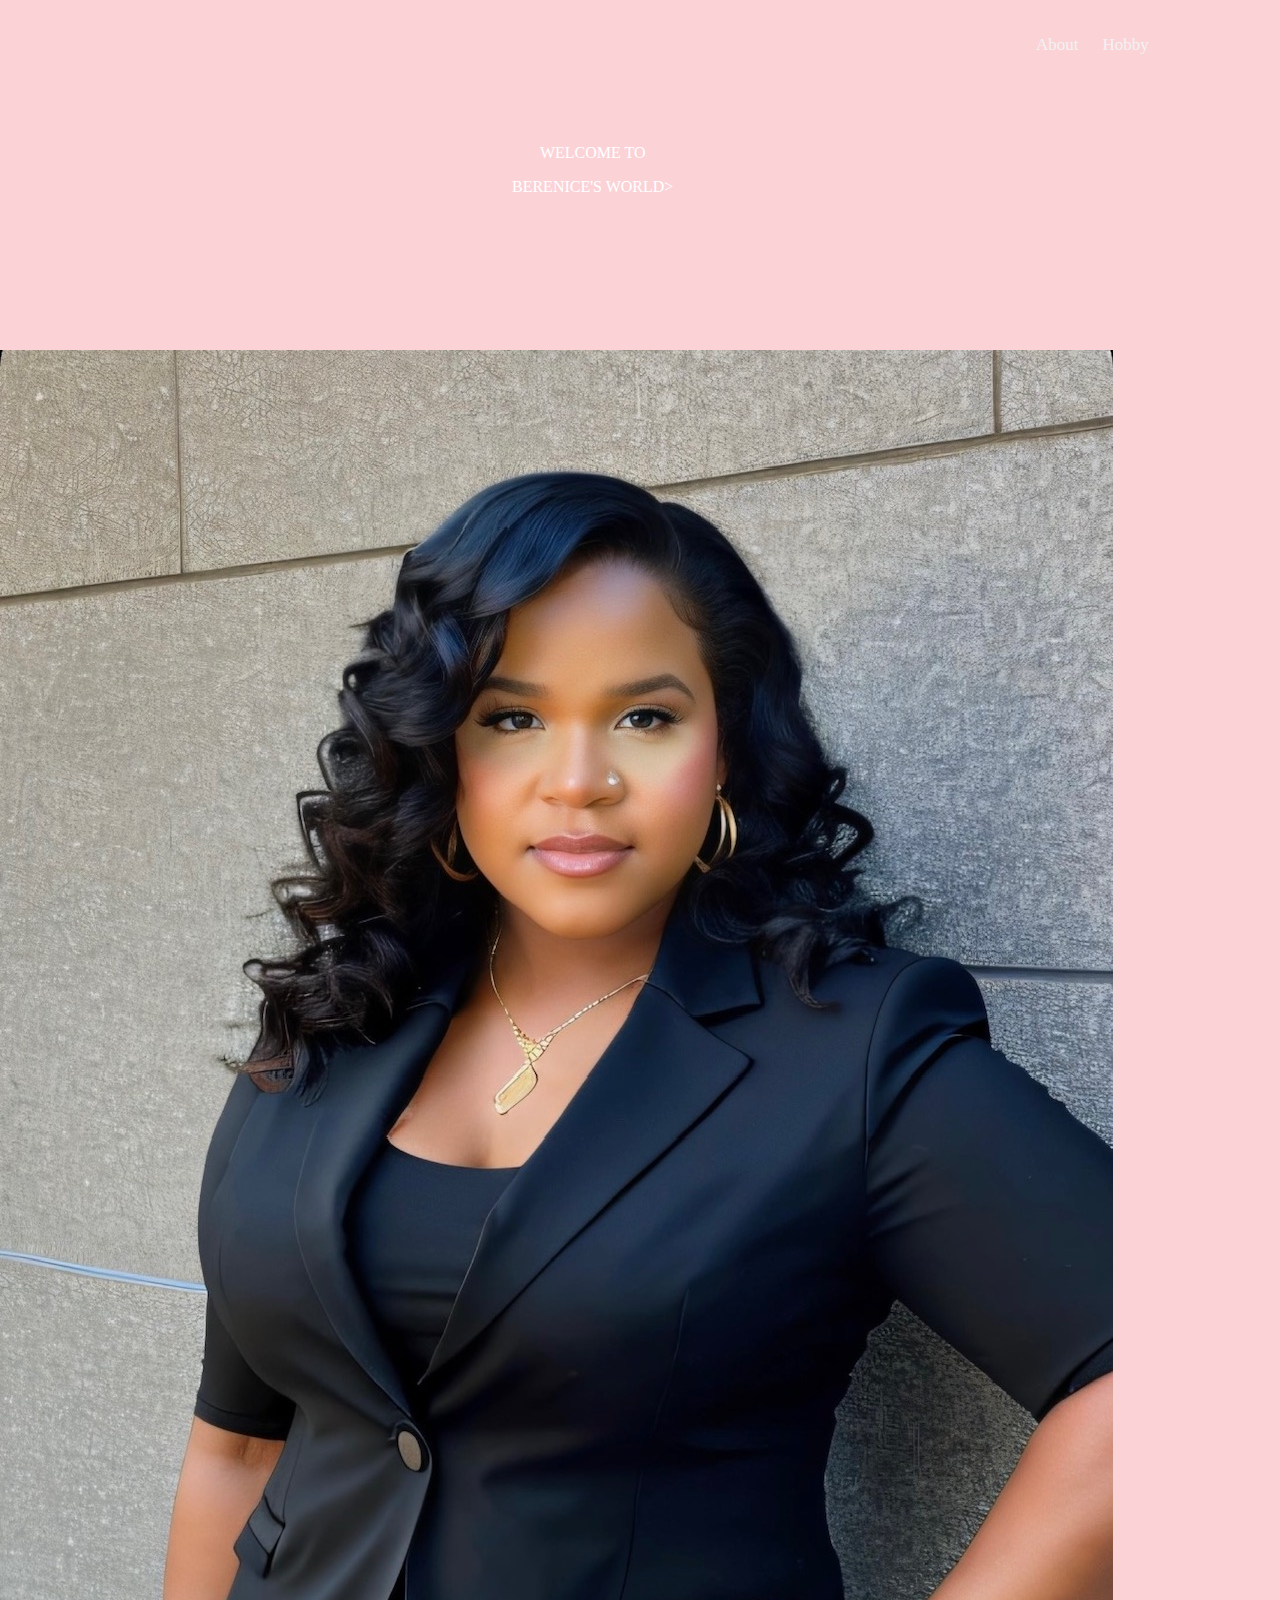
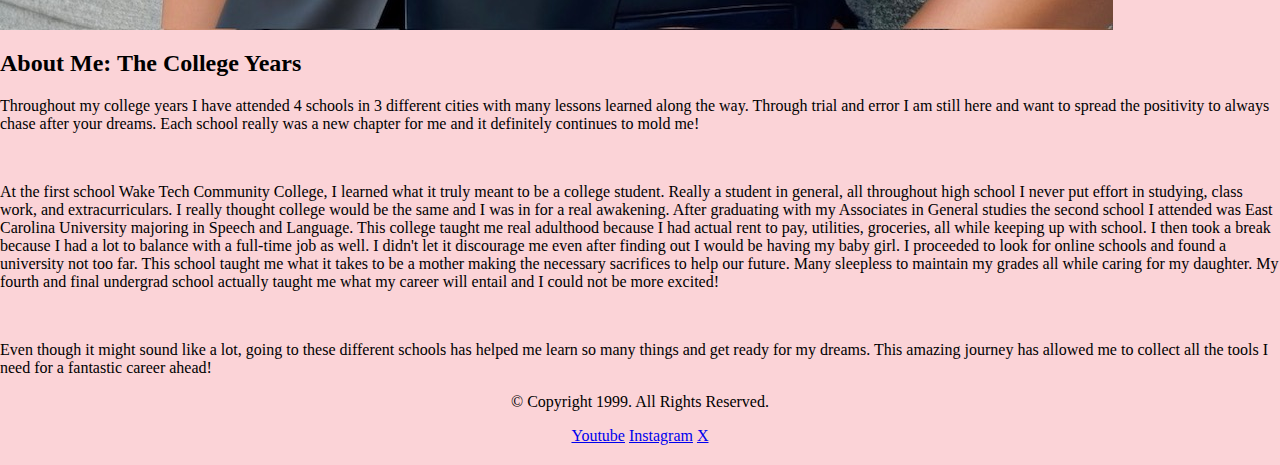
<file: about.html>
<!DOCTYPE html>

<!--
  Antonio Patterson
  about.html
  12/17/23
-->

<html lang="en">
<head>
  <meta charset="UTF-8">
  <meta name="viewport" content="width=device-width, initial-scale=1.0">
  <link rel="stylesheet" href="css/styles.css">
  <title>bioSite: About</title>
</head>
<body>

<!-- This is the About page-->

<header>
    <div class="hero">
      <div class="container">
        <div class="topnav">
          <a href="about.html">About</a>
          <a href="hobby.html">Hobby</a>
        </div>
      </div>
      <div class="intro">
        <p><span>Welcome To</span></p>
        <span class="b-world"><a href="index.html">Berenice's World></a></span>
      </div>
    </div>
  </header>
<main>
  <section id="about">
    <div id="headshot">
      <img src="Images/about-me-berenice.jpg" alt="woman posing" class="headshot">
    </div>
    <div id="about-txt">
      <h2>About Me: The College Years</h2>

      <p>Throughout my college years I have attended 4 schools in 3 different cities with many lessons learned along the way. Through trial and error I am still here and want to
      spread the positivity to always chase after your dreams. Each school really was a new chapter for me and it definitely continues to mold me!</p><br>

      <p>At the first school Wake Tech Community College, I learned what it truly meant to be a college student. Really a student in general, all throughout high school I never put
      effort in studying, class work, and extracurriculars. I really thought college would be the same and I was in for a real awakening. After graduating with my Associates in General
      studies the second school I attended was East Carolina University majoring in Speech and Language. This college taught me real adulthood because I had actual rent to pay, utilities,
      groceries, all while keeping up with school. I then took a break because I had a lot to balance with a full-time job as well. I didn't let it discourage me even after finding out I
      would be having my baby girl. I proceeded to look for online schools and found a university not too far. This school taught me what it takes to be a mother making the necessary
      sacrifices to help our future. Many sleepless to maintain my grades all while caring for my daughter. My fourth and final undergrad school actually taught me what my career will entail and I could not be more excited!</p><br>

      <p>Even though it might sound like a lot, going to these different schools has helped me learn so many things and get ready for my dreams. This amazing journey has allowed me to collect all the tools I need for a fantastic career ahead!</p>

    </div>
  </section>
</main>

<footer>
  <p>&copy; Copyright 1999. All Rights Reserved.</p>
  <a href="https://www.youtube.com/">Youtube</a>
  <a href="https://www.instagram.com/">Instagram</a>
  <a href="https://twitter.com/?lang=en">X</a>
</footer>


</body>
</html>
</file>
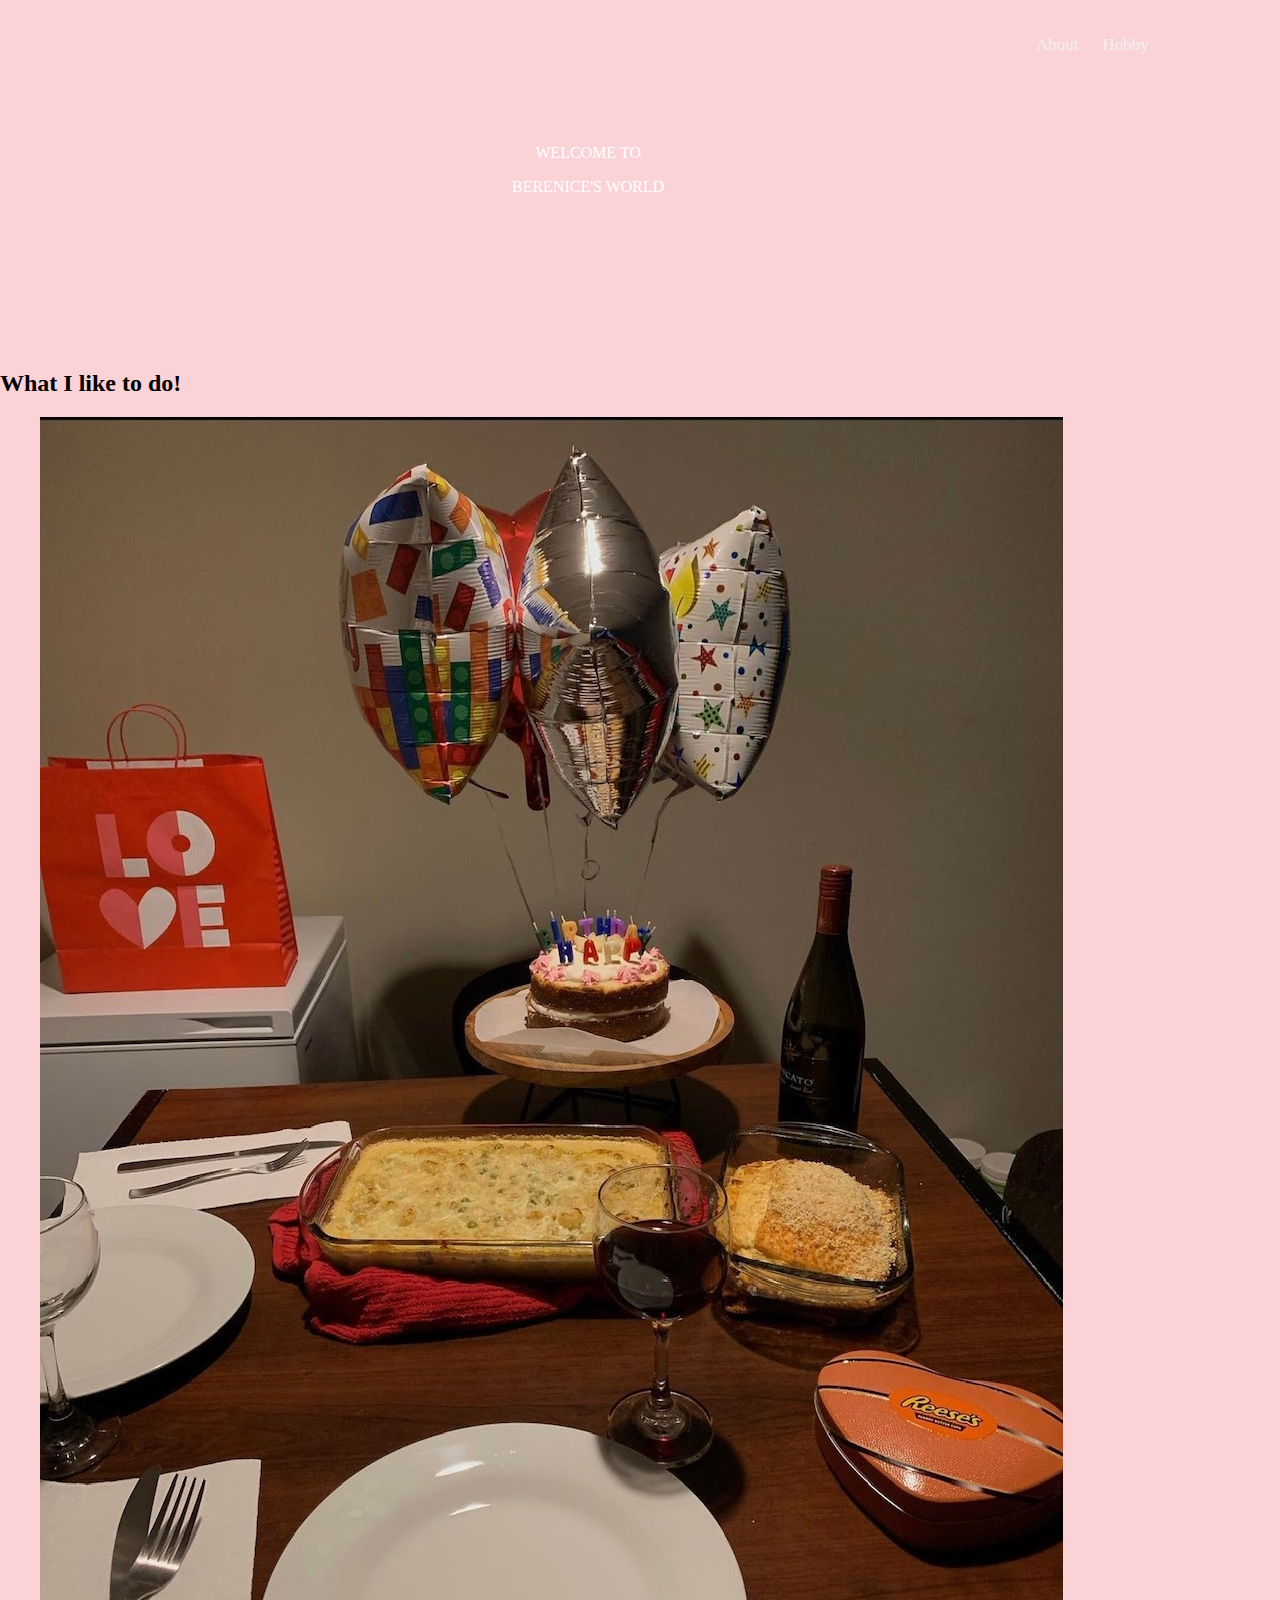
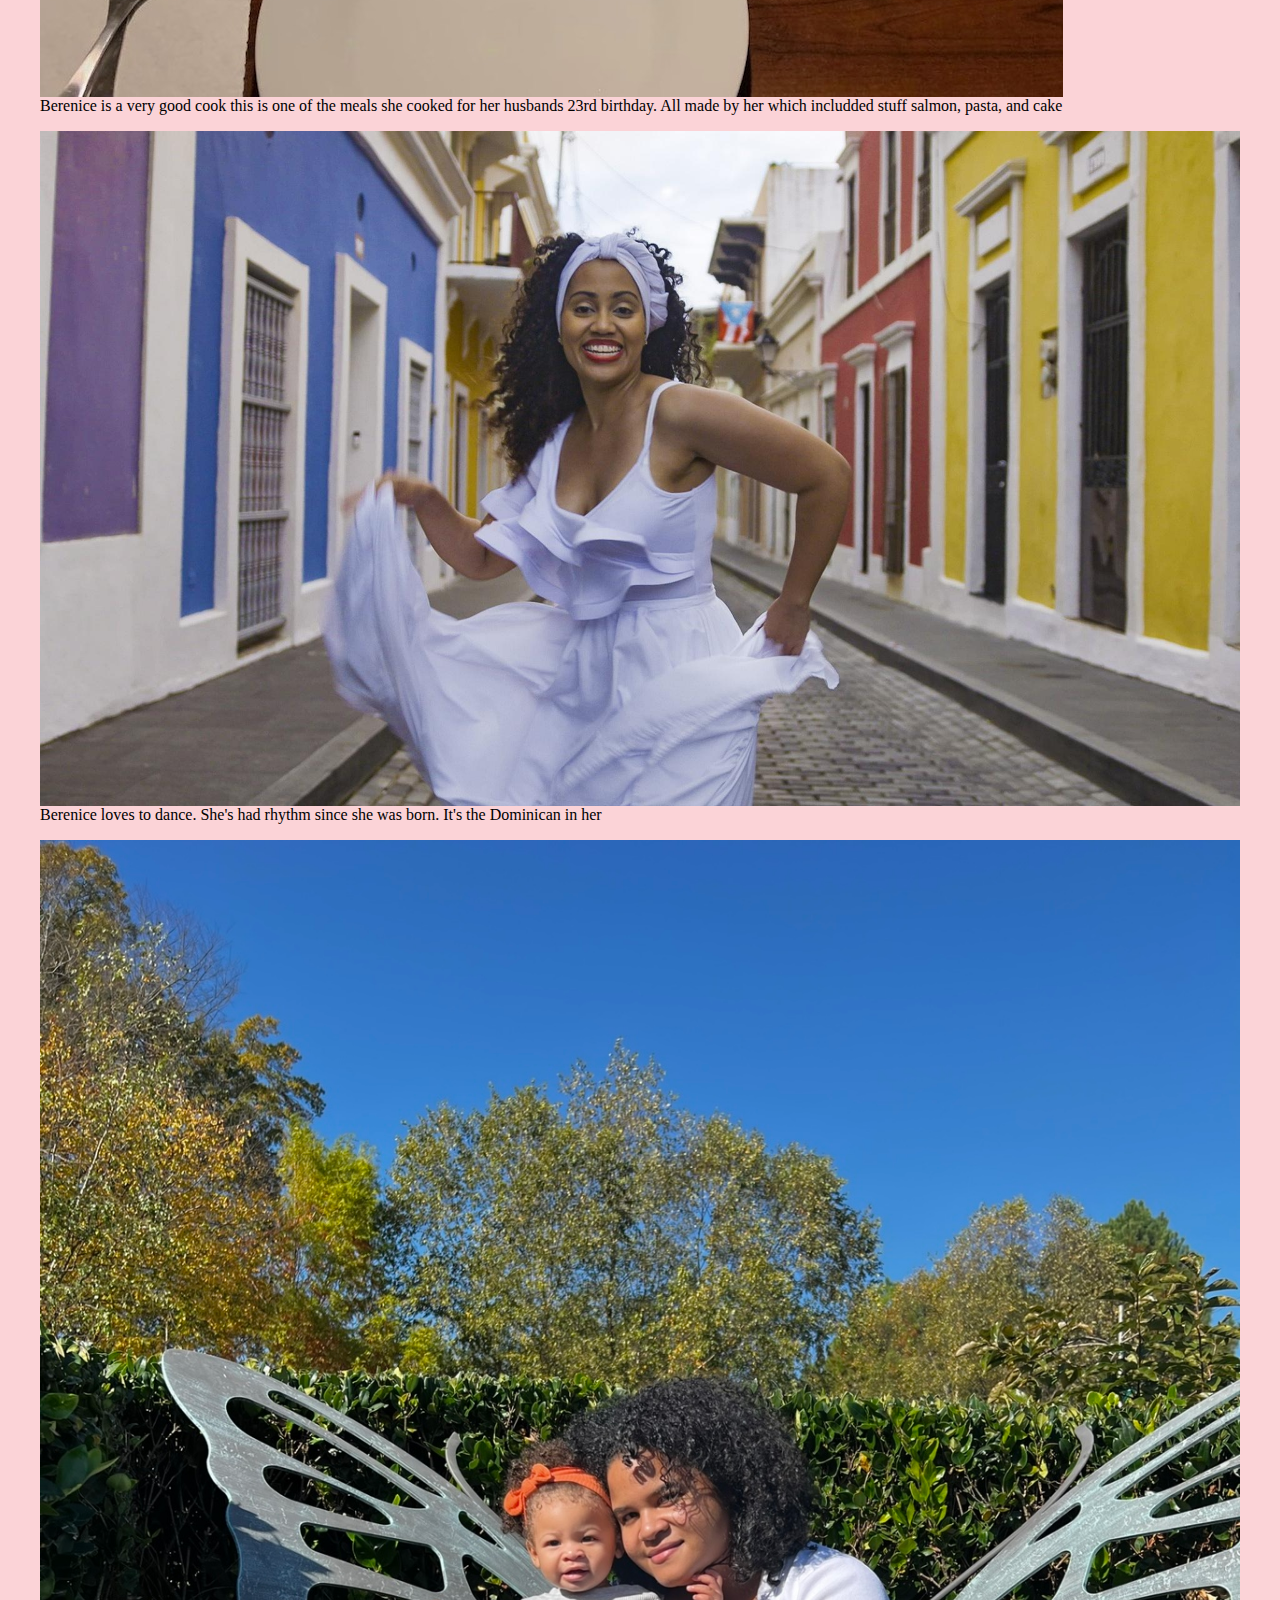
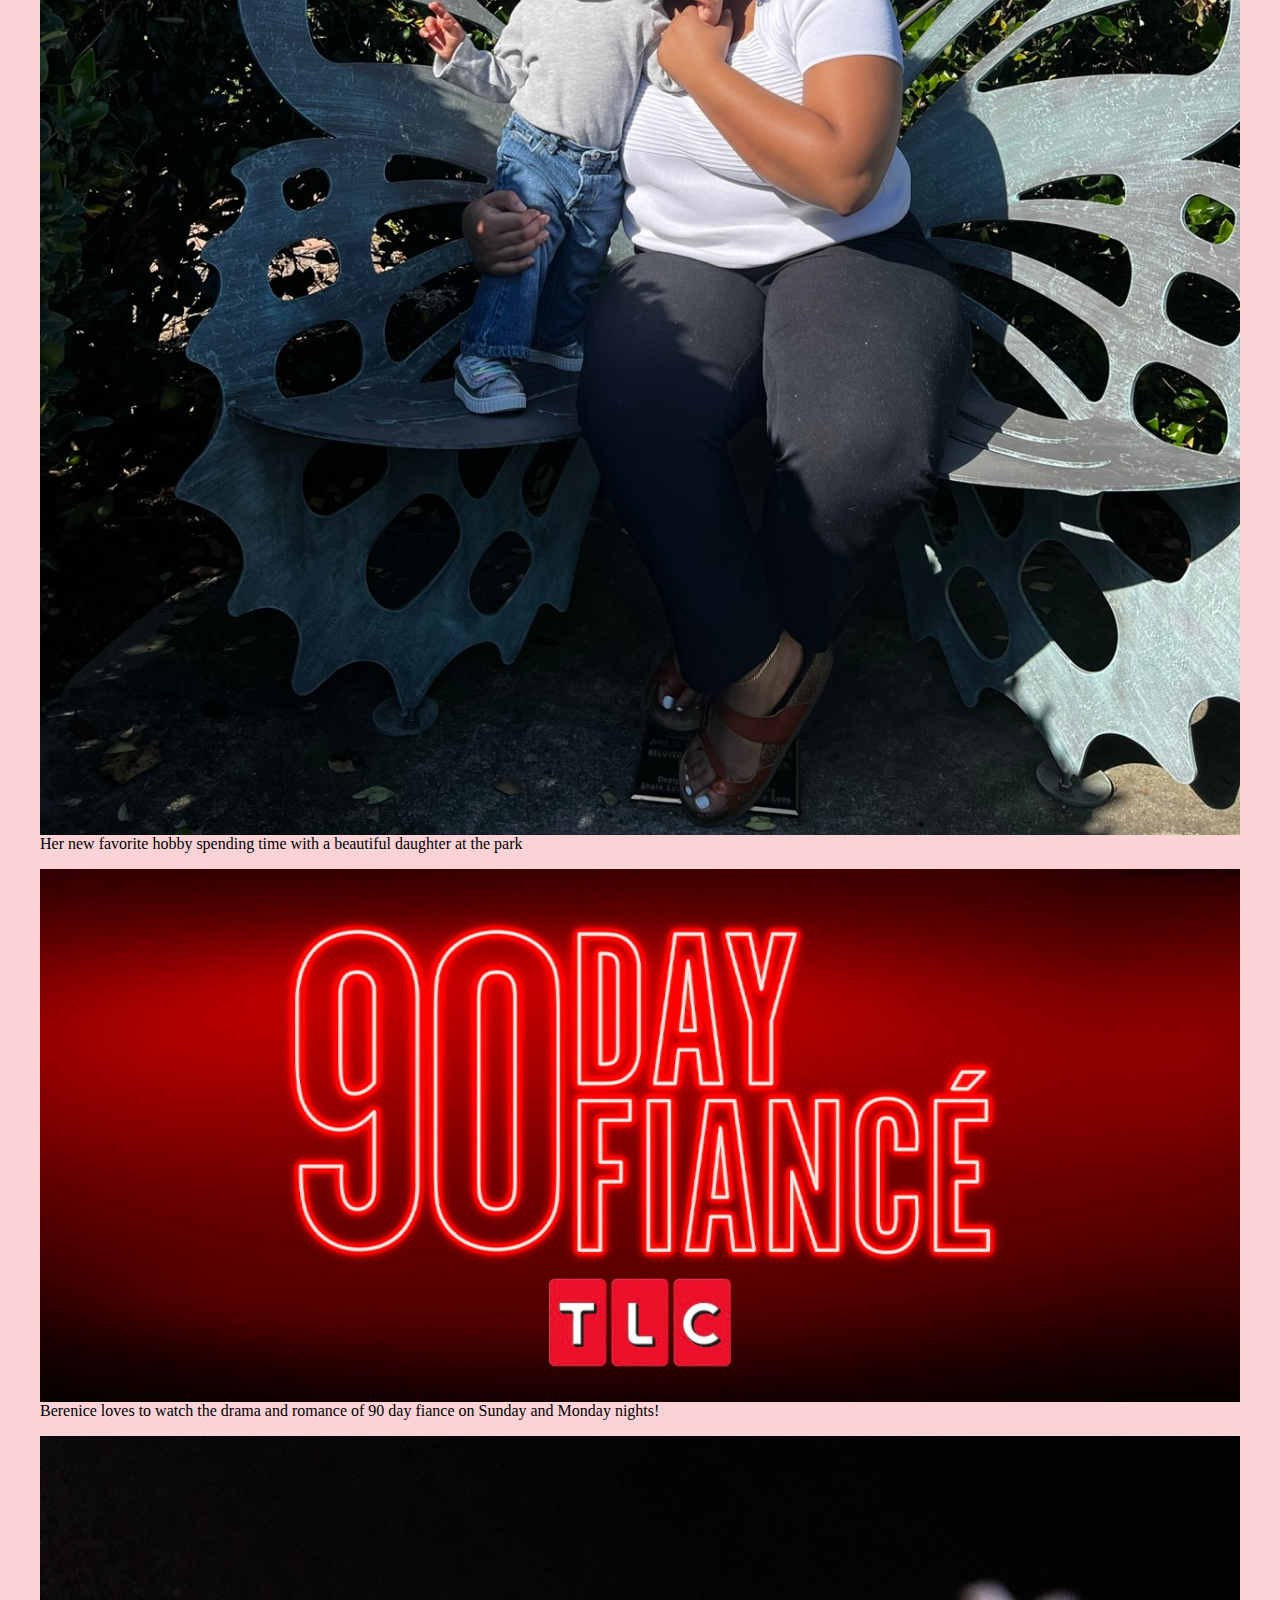
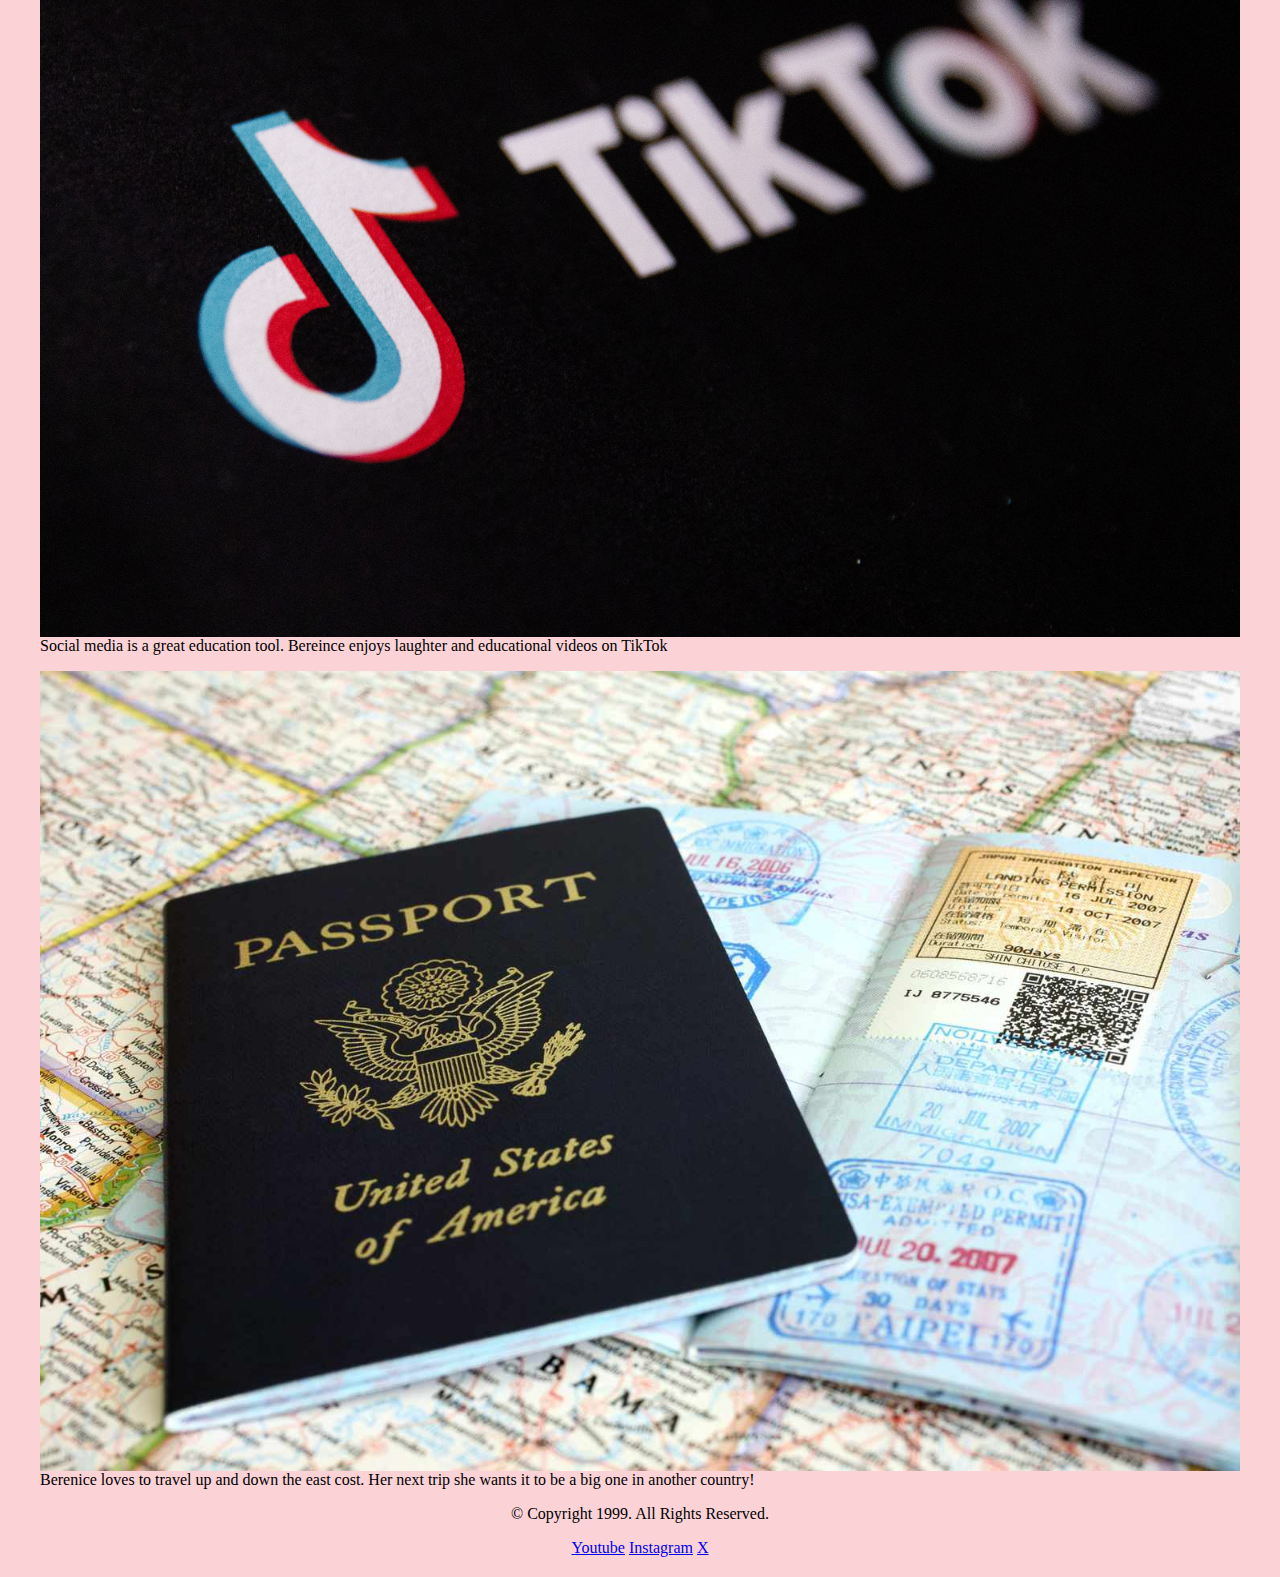
<file: hobby.html>
<!DOCTYPE html>

<!--
  Antonio Patterson
  about.html
  12/17/23
-->

<html lang="en">
<head>
  <meta charset="UTF-8">
  <meta name="viewport" content="width=device-width, initial-scale=1.0">
  <link rel="stylesheet" href="css/styles.css">
  <title>bioSite: About</title>
</head>
<body>

<!-- This is the About page-->

<header>
    <div class="hero">
      <div class="container">
        <div class="topnav">
          <a href="about.html">About</a>
          <a href="hobby.html">Hobby</a>
        </div>
      </div>
      <div class="intro">
        <p><span>Welcome To</span></p>
        <span class="b-world"><a href="index.html">Berenice's World</a></span>
      </div>
    </div>
  </header>
<main>
  <div id="hobby">
    <h2>What I like to do!</h2>
<!-- Don't have many pictures of her actually doing her hobbies took some from google-->
    <figure class="first"> <!--Figure 1-->
      <img src="Images/hobby-cooking.jpg" alt="Fresh meal on table with ballons">
      <figcaption>Berenice is a very good cook this is one of the meals she cooked for her husbands 23rd birthday. All made by her which includded stuff salmon, pasta, and cake</figcaption>
    </figure>

    <figure class="second"> <!--Figure 2-->
      <img src="Images/hobby-dancing.jpeg" alt="a woman dancing">
      <figcaption>Berenice loves to dance. She's had rhythm since she was born. It's the Dominican in her</figcaption>
    </figure>

    <figure class="third"> <!--Figure 3-->
      <img src="Images/hobby-park.jpg" alt="a woman and baby outside">
      <figcaption>Her new favorite hobby spending time with a beautiful daughter at the park</figcaption>
    </figure>

    <figure class="fourth"> <!--Figure 4-->
      <img src="Images/hobby-show.jpeg" alt="90 day fiance  logo">
      <figcaption>Berenice loves to watch the drama and romance of 90 day fiance on Sunday and Monday nights!</figcaption>
    </figure>

    <figure class="fifth"> <!--Figure 5-->
        <img src="Images/hobby-social.jpeg" alt="TikTok logo">
        <figcaption>Social media is a great education tool. Bereince enjoys laughter and educational videos on TikTok</figcaption>
    </figure>

    <figure  class="sixth"> <!--Figure 6-->
      <img src="Images/hobby-travel.jpeg" alt="Passport">
      <figcaption>Berenice loves to travel up and down the east cost. Her next trip she wants it to be a big one in another country!</figcaption>
    </figure>
  </div>
</main>

<footer>
  <p>&copy; Copyright 1999. All Rights Reserved.</p>
  <a href="https://www.youtube.com/">Youtube</a>
  <a href="https://www.instagram.com/">Instagram</a>
  <a href="https://twitter.com/?lang=en">X</a>
</footer>


</body>
</html>
</file>
<file: css/styles.css>
/*
  Antonio Patterson
  styles.css
  12/3/23
*/

/* CSS Reset */

body, header, nav, main, footer, img {
  margin: 0;
  padding: 0;
  border: 0;
}

/* Style Rules for Body and Img */
body {
  background-color: #fbd3d7;
}
img {
  max-width: 100%;
  display: block;
}

/* Style Rule for Header */

/* Put my hero Image as my header. Updated to display Berenice love for nature */
.hero {
  position: relative;
  /* Relative link didn't work used the absolute link */
  background: url(https://i.pinimg.com/originals/b0/ee/f5/b0eef51bc422b8ad5acfb4220ac85be2.jpg) no-repeat center;
  background-size: cover;
  height: 370px;
  overflow: hidden;
  margin-top: -20px;
}

/* Welcome to Berenice's World for Header Intro */
.intro {
  position: absolute;
  width: auto;
  top: 40%;
  left: 40%;
  text-align: center;
  color: #fff;
  text-transform: uppercase;
}
.b-world a {
  text-decoration: none;
  color: #fff;
}


/* Style Rule for Nav */


/* This puts the navbar inside the image */
.container {
  position: absolute;
  width: auto;
  left: 80%;
  top: 10%;

}

/* The navbar */
.topnav {
  overflow: hidden;
  background-color: #33333300;

}

/* Navbar links */
.topnav a {
  float: left;
  color: #f2f2f2;
  text-align: center;
  padding: 18px 12px;
  text-decoration: none;
  font-size: 17px;
}
.topnav a:hover {
  background-color: #33333300;
  color: #fbd3d7;
  border: 2px solid #fbd3d7;
  border-radius: 12px;
}



/* Style Rule for Main */

main {
  clear: right;
  text-align: left;
}

.hello {

}

/* Style Rule for footer */

footer {
  text-align: center;

}
</file>
